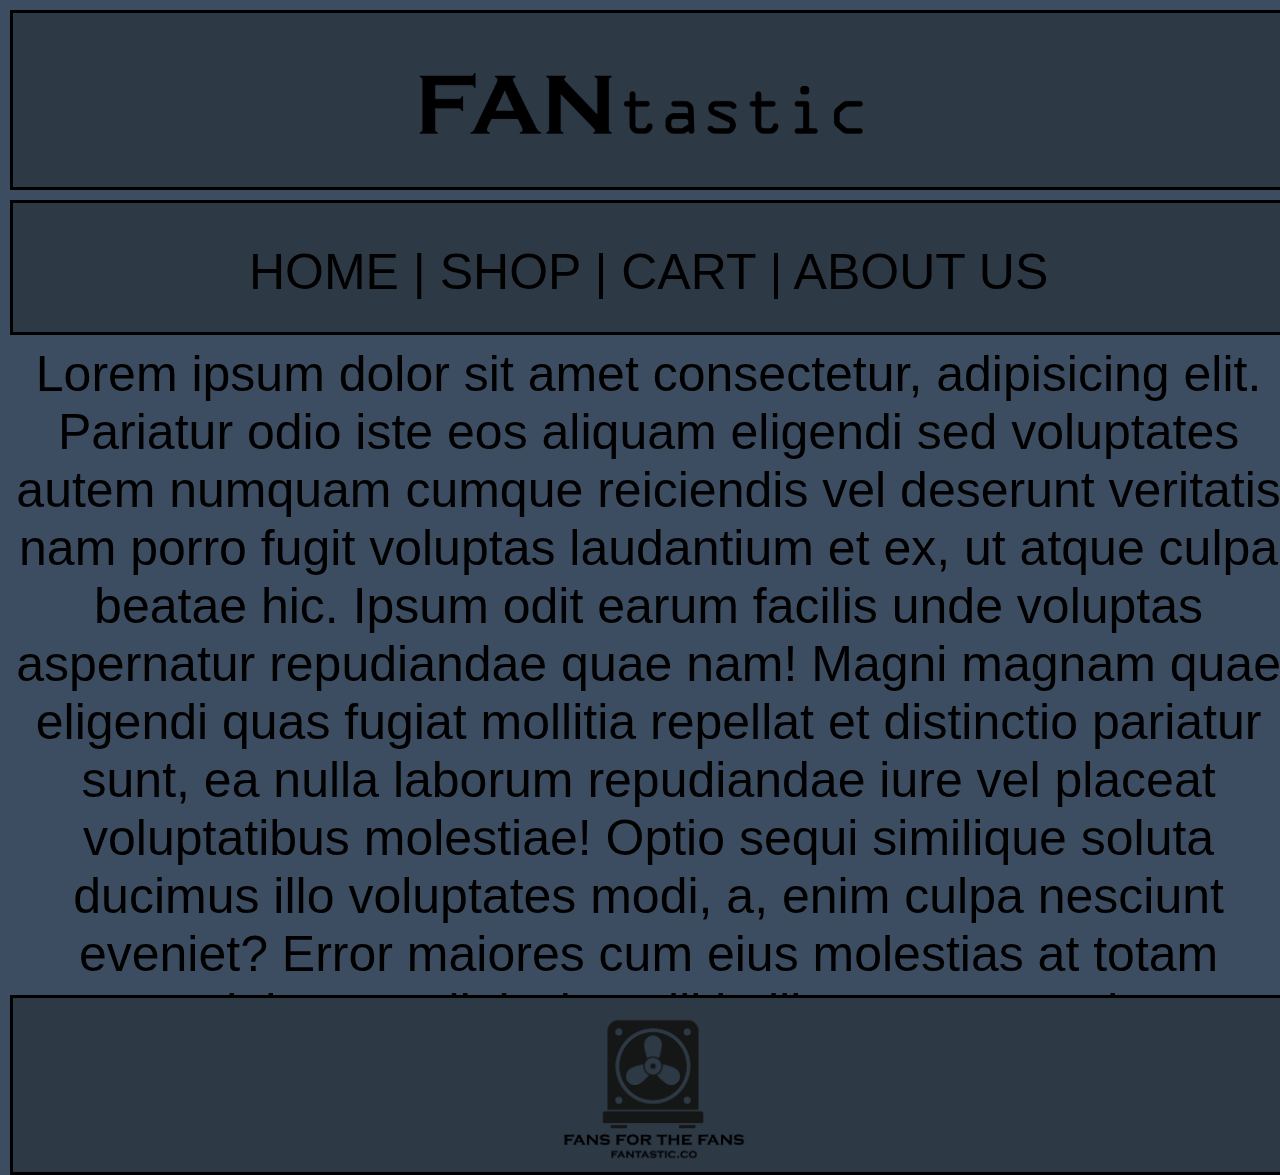
<file: slutprojekt/about_us.html>
<html lang="en">

<head>
    <meta charset="UTF-8">
    <meta name="viewport" content="width=device-width, initial-scale=1.0">
    <link rel="stylesheet" href="css/style.css">
    <link href="https://fonts.googleapis.com/icon?family=Material+Icons" rel="stylesheet">
    <title>Document</title>
</head>

<body>
    <div class="grid4">
        <header class="hed">
            <div class="menu-button">
                <i class="material-icons">menu</i>
            </div>
            <center>
                <img id="aboutimg" class="image" src="img/fantastic.png" alt="FANtastic">
            </center>
        </header>
        <nav class="nav">
            <a href="index.html">HOME | </a>
            <a href="shop.html">SHOP | </a>
            <a href="checkout.html">CART | </a>
            <a href="about_us.html">ABOUT US</a>
        </nav>
        <nav class="menu">
            <ul>
                <li><a href="index.html">HOME</a></li>
                <li><a href="shop.html">SHOP</a></li>
                <li><a href="checkout.html">CART</a></li>
                <li><a href="about_us.html">ABOUT US</a></li>
            </ul>
        </nav>
        <div class="fade-layer"></div>
        <article id="article" class="art">Lorem ipsum dolor sit amet consectetur, adipisicing elit. Pariatur odio iste
            eos aliquam eligendi sed voluptates autem numquam cumque reiciendis vel deserunt veritatis nam porro fugit
            voluptas laudantium et ex, ut atque culpa beatae hic. Ipsum odit earum facilis unde voluptas aspernatur
            repudiandae quae nam! Magni magnam quae eligendi quas fugiat mollitia repellat et distinctio pariatur sunt,
            ea nulla laborum repudiandae iure vel placeat voluptatibus molestiae! Optio sequi similique soluta ducimus
            illo voluptates modi, a, enim culpa nesciunt eveniet? Error maiores cum eius molestias at totam nemo dolorum
            adipisci, mollitia libero non possimus, optio corporis nesciunt odit dignissimos perferendis. Beatae.
        </article>
        <footer class="fot" id="fansforthefans"><img class="image" src="img/fanlogofinish.png"
                alt="Fans for the fans. fantastic.co"></footer>
    </div>
    <script src="js/main.js"></script>
</body>

</html>
</file>
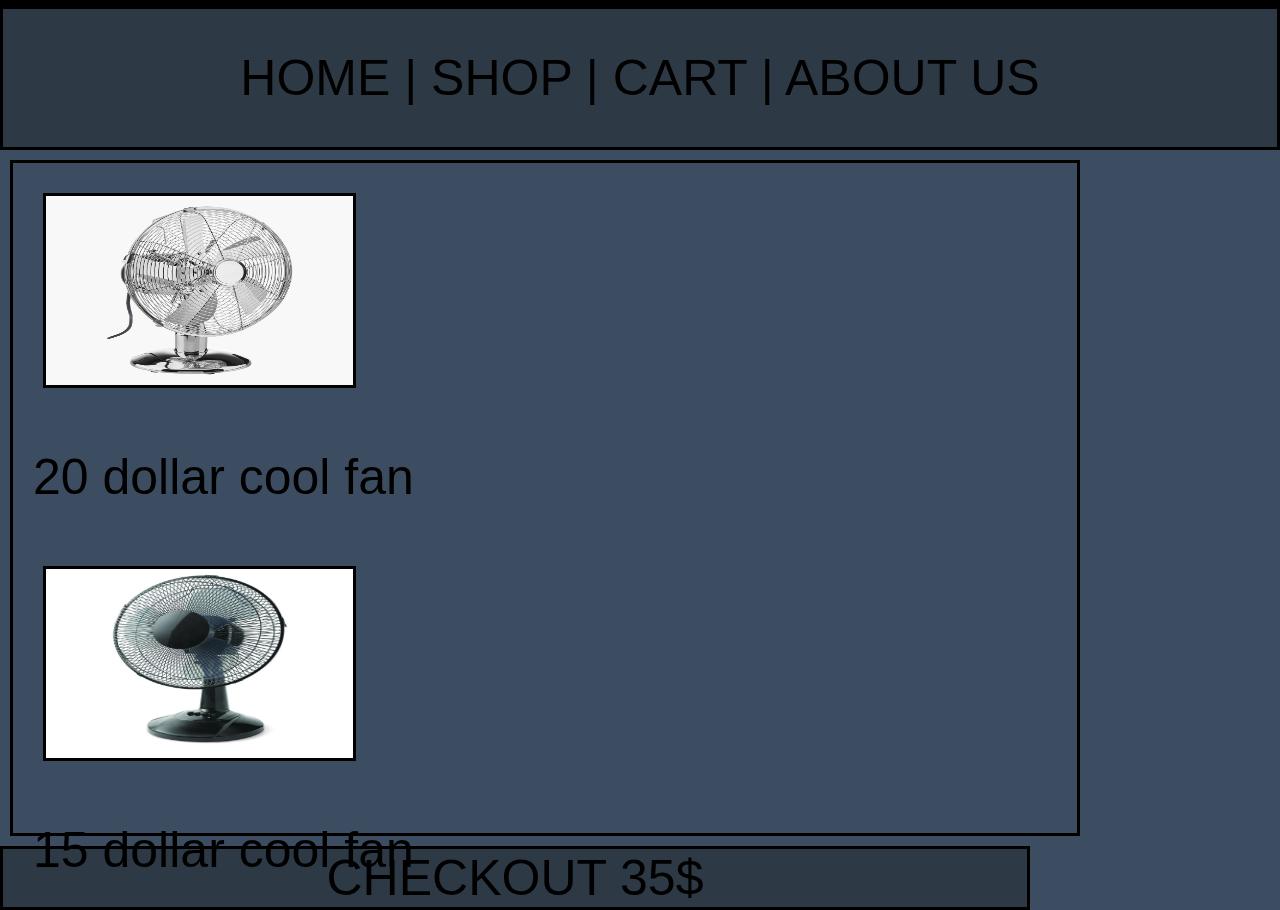
<file: slutprojekt/checkout.html>
<html lang="en">

<head>
    <meta charset="UTF-8">
    <meta name="viewport" content="width=device-width, initial-scale=1.0">
    <title>Document</title>
    <link rel="stylesheet" href="css/style.css">
    <link href="https://fonts.googleapis.com/icon?family=Material+Icons" rel="stylesheet">
</head>

    <div class="grid3">
        <header class="hed">
            <div class="menu-button">
                <i class="material-icons">menu</i>
            </div>
        </header>
        <nav class="nav">
            <a href="index.html">HOME | </a>
            <a href="shop.html">SHOP | </a>
            <a href="checkout.html">CART | </a>
            <a href="about_us.html">ABOUT US</a>
        </nav>
        <nav class="menu">
            <ul>
                <li><a href="index.html">HOME</a></li>
                <li><a href="shop.html">SHOP</a></li>
                <li><a href="checkout.html">CART</a></li>
                <li><a href="about_us.html">ABOUT US</a></li>
            </ul>
        </nav>
        <div class="fade-layer"></div>
        <section class="flexbox">
            <img class="fan" src="img/fan1.jpg" alt="Fan1">
            <p>20 dollar cool fan</p>
            <img class="fan" src="img/fan2.png" alt="Fan1">
            <p>15 dollar cool fan</p>
        </section>
        <footer class="checkout">CHECKOUT 35$</footer>
    </div>
    <script src="js/main.js"></script>
</body>

</div>

</html>
</file>
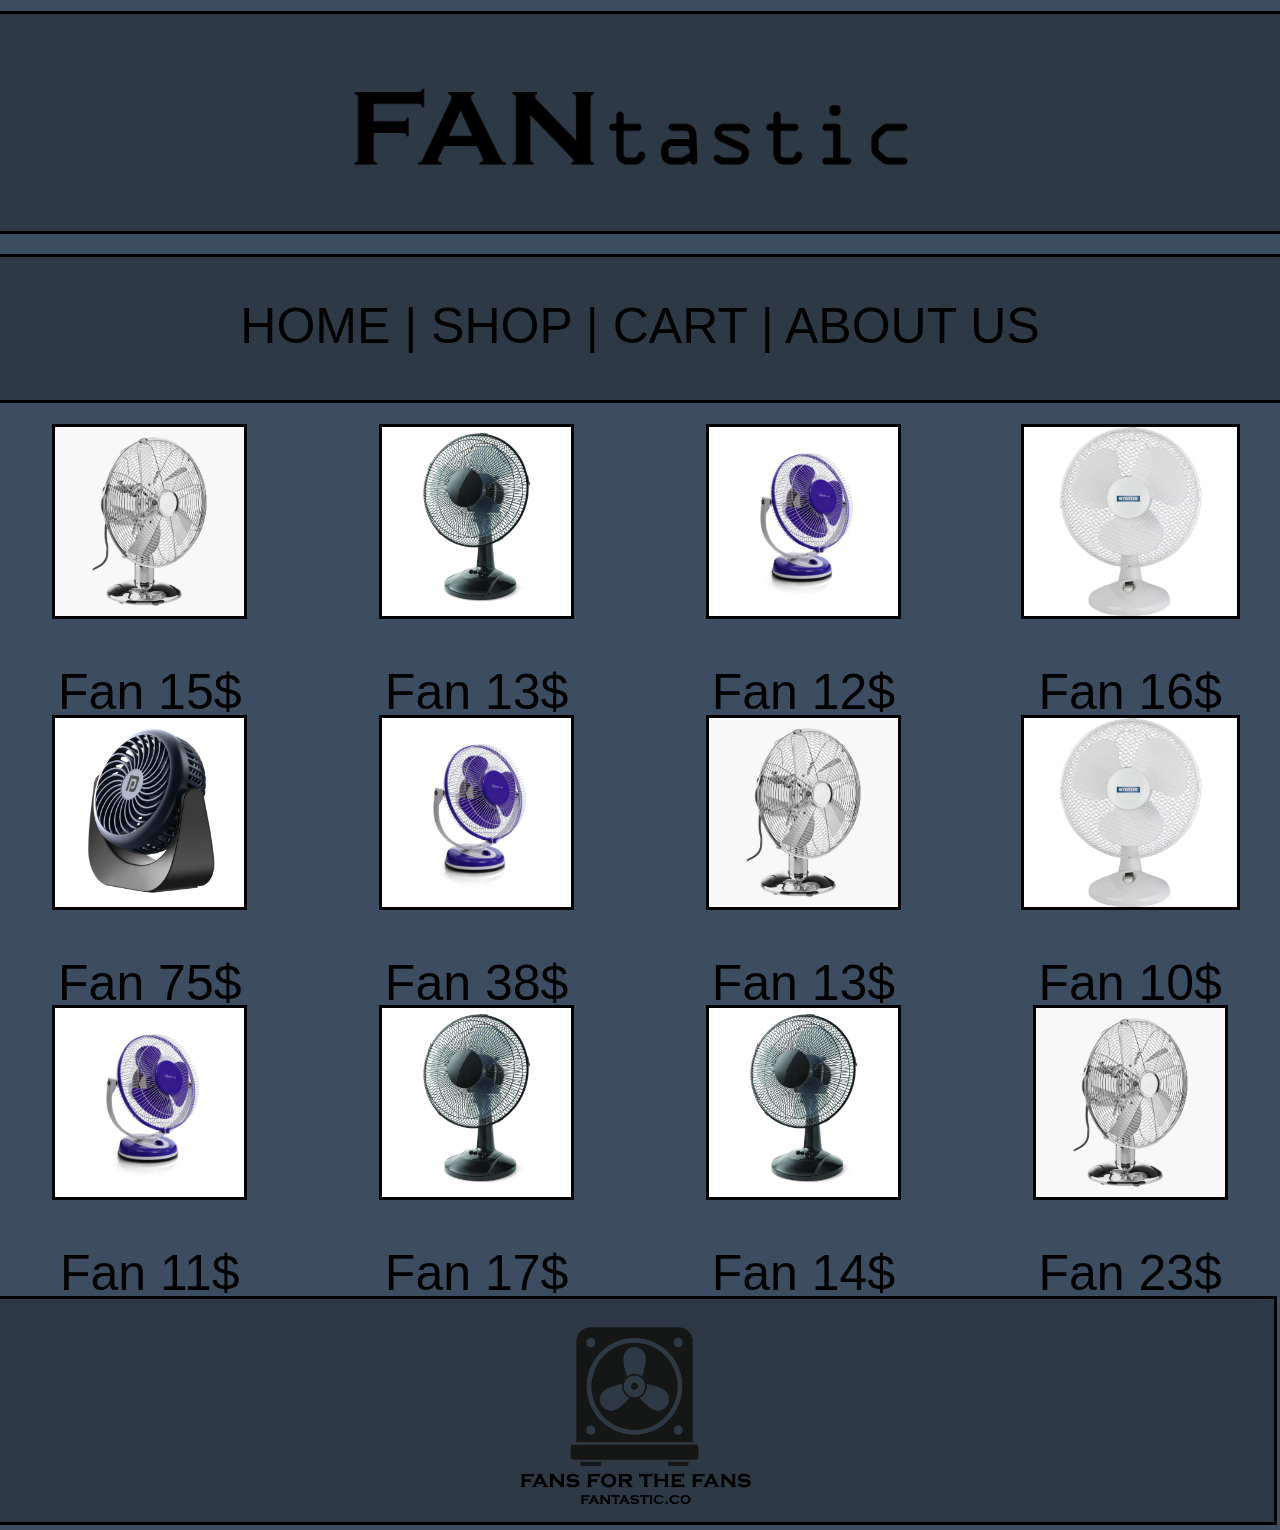
<file: slutprojekt/shop.html>
<html lang="en">

<head>
    <meta charset="UTF-8">
    <meta name="viewport" content="width=device-width, initial-scale=1.0">
    <title>Shop</title>
    <link rel="stylesheet" href="css/style.css">
    <link href="https://fonts.googleapis.com/icon?family=Material+Icons" rel="stylesheet">
</head>

<body>
    <div class="grid2">
        <header class="hed">
            <div class="menu-button">
                <i class="material-icons">menu</i>
            </div>
            <center>
                <img class="image" src="img/fantastic.png" alt="FANtastic">
            </center>
        </header>
        <nav class="nav">
            <a href="index.html">HOME | </a>
            <a href="shop.html">SHOP | </a>
            <a href="checkout.html">CART | </a>
            <a href="about_us.html">ABOUT US</a>
        </nav>
        <nav class="menu">
            <ul>
                <li><a href="index.html">HOME</a></li>
                <li><a href="shop.html">SHOP</a></li>
                <li><a href="checkout.html">CART</a></li>
                <li><a href="about_us.html">ABOUT US</a></li>
            </ul>
        </nav>
        <div class="fade-layer"></div>
        <div id="itemgrid" class="it1">
            <a href="checkout.html">
                <section class="img">
                    <img src="img/fan1.jpg" alt="blawg">
                </section>
            </a>
            <center>
                <p class="txt">Fan 15$</p>
            </center>
        </div>
        <div id="itemgrid" class="it2">
            <section class="img">
                <img src="img/fan2.png" alt="blawg">
            </section>
            <center>
                <p class="txt">Fan 13$</p>
            </center>
        </div>
        <div id="itemgrid" class="it3">
            <section class="img">
                <img src="img/fan3.png" alt="blawg">
            </section>
            <center>
                <p class="txt">Fan 12$</p>
            </center>
        </div>
        <div id="itemgrid" class="it4">
            <section class="img">
                <img src="img/fan4.png" alt="blawg">
            </section>
            <center>
                <p class="txt">Fan 16$</p>
            </center>
        </div>
        <div id="itemgrid" class="it5">
            <section class="img">
                <img src="img/fan5.png" alt="blawg">
            </section>
            <center>
                <p class="txt">Fan 75$</p>
            </center>
        </div>
        <div id="itemgrid" class="it6">
            <section class="img">
                <img src="img/fan3.png" alt="blawg">
            </section>
            <center>
                <p class="txt">Fan 38$</p>
            </center>
        </div>
        <div id="itemgrid" class="it7">
            <section class="img">
                <img src="img/fan1.jpg" alt="blawg">
            </section>
            <center>
                <p class="txt">Fan 13$</p>
            </center>
        </div>
        <div id="itemgrid" class="it8">
            <section class="img">
                <img src="img/fan4.png" alt="blawg">
            </section>
            <center>
                <p class="txt">Fan 10$</p>
            </center>
        </div>
        <div id="itemgrid" class="it9">
            <section class="img">
                <img src="img/fan3.png" alt="blawg">
            </section>
            <center>
                <p class="txt">Fan 11$</p>
            </center>
        </div>
        <div id="itemgrid" class="i10">
            <section class="img">
                <img src="img/fan2.png" alt="blawg">
            </section>
            <center>
                <p class="txt">Fan 17$</p>
            </center>
        </div>
        <div id="itemgrid" class="i11">
            <section class="img">
                <img src="img/fan2.png" alt="blawg">
            </section>
            <center>
                <p class="txt">Fan 14$</p>
            </center>
        </div>
        <div id="itemgrid" class="i12">
            <section class="img">
                <img src="img/fan1.jpg" alt="blawg">
            </section>
            <center>
                <p class="txt">Fan 23$</p>
            </center>
        </div>
        <center>
            <footer class="fot"><img class="image" src="img/fanlogofinish.png" alt="Fans for the fans. fantastic.co">
            </footer>
        </center>
    </div>

    </div>
    <script src="js/main.js"></script>
</body>

</html>
</file>
<file: slutprojekt/css/style.css>
.grid {
    grid-template-rows: 22.5vh 15vh 90vh 22.5vh;
    grid-template-columns: 99vw;
    display: grid;
    grid-template-areas:
        'hed'
        'nav'
        'sec'
        'fot';
    gap: 10px;
    justify-content: center;
    align-content: space-evenly;

    height: 152vh;
}

.grid2 {
    grid-template-rows: 24.75vh 16.5vh 30vh 30vh 30vh 24.75vh;
    grid-template-columns: 24.75vw 24.75vw 24.75vw 24.75vw;
    display: grid;
    grid-template-areas:
        'hed hed hed hed'
        'nav nav nav nav'
        'it1 it2 it3 it4'
        'it5 it6 it7 it8'
        'it9 i10 i11 i12'
        'fot fot fot fot';
    gap: 10px;
    justify-content: center;
    align-content: space-evenly;
    height: 170vh;
}

.grid3 {
    grid-template-rows: 22.5vh 60vh 15vh;
    grid-template-areas: 
        'hed'
        'nav'
        'se2'
        'out';
    height: 100vh;
}

.grid4 {
    display: grid;
    grid-template-columns: 49.5vw 49.5vw;
    grid-template-rows: 20vh 15vh 40vh 30vh 20vh;
    grid-template-areas: 
    'hed hed'
    'nav nav'
    'art art'
    'im1 im2'
    'fot fot';
    height: 100vh;
    width: 100vw;
    padding: 10px;
    gap: 10px;
}

.art {
    grid-area: art;
}

#article {
    display: flex;
    text-align: center;
    gap: 10px;
}

.flexbox {
    grid-area: se2;
    display: flex;
    flex-direction: column;
    height: 70vh;
    width: 80vw;
    border: solid;
    padding: 20px;
    margin: 10px;
}

.checkout {
    display: flex;
    justify-content: center;
    grid-area: out;
    border: solid;
    width: 80vw;
    background-color: #2E3946;
}

#fansforthefans {
    display: flex;
    justify-content: center;
}


.fan {
    height: 30%;
    width: 30%;
    border: solid;
    margin: 10px;
}

#itemgrid {
    grid-template-rows: 70% 30%;
    display: grid;
    grid-template-areas:
        'img'
        'txt';
    justify-content: center;
    align-content: space-evenly;
}

body {
    margin: 0;
    font-family: 'Trebuchet MS', 'Lucida Sans Unicode', 'Lucida Grande', 'Lucida Sans', Arial, sans-serif;
    font-size: large;
    font-size: 50px;
    background-color: #3D4D61;

}

a {
    color: inherit;
    text-decoration: none;
}

.shopbutton {
    background-color: white;
    font-size: 30px;
}

.h1 {
    color: white;
}


.image {
    height: 100%;
}

.hed {
    grid-area: hed;
    border: solid;
    background-color: #2E3946;
}

.nav {
    grid-area: nav;
    border: solid;
    text-align: center;
    padding: 40px;
    background-color: #2E3946;
}

.sec {
    grid-area: sec;
    border: solid;
    background-image: url(../img/delaney-van-MvCW2PE9Tbg-unsplash.jpg);
    background-size: 100%;
    padding: 300px;
}

.fot {
    grid-area: fot;
    border: solid;
    background-color: #2E3946;
    width: 100vw;
}

.it1 {
    grid-area: it1;
}

.it2 {
    grid-area: it2;
}

.it3 {
    grid-area: it3;
}

.it4 {
    grid-area: it4;
}

.it5 {
    grid-area: it5;
}

.it6 {
    grid-area: it6;
}

.it7 {
    grid-area: it7;
}

.it8 {
    grid-area: it8;
}

.it9 {
    grid-area: it9;
}

.i10 {
    grid-area: i10;
}

.i11 {
    grid-area: i11;
}

.i12 {
    grid-area: i12;
}

.txt {
    grid-area: txt;
}

section.img img {
    grid-area: img;
    height: 100%;
    border: solid;
}

.menu-button {
    display: none;
}

.fade-layer {
    position: fixed;
    top: 0;
    left: 0;
    right: 0;
    bottom: 0;
    background-color: rgba(0, 0, 0, 0.5);
    display: none;
    z-index: 5;
}

.fade-layer.visible {
    display: block;
}

.menu-button {
    cursor: pointer;
    display: none;
}

.menu {
    height: 100vh;
    width: 80vw;
    background: #2E3946;
    position: fixed;
    top: 0;
    left: -90vw;
    transition: left 0.3s;
    box-shadow: 10px 0px 21px -10px rgba(0, 0, 0, 0.75);
    z-index: 10;
}

.show {
    left: 0;
}


.menu-button i.material-icons {
    font-size: 2.5rem;
}

@media screen and (max-width: 768px) {
    .menu-button {
        display: initial;
    }

    .hed {
        border: none;
        height: 100%;
        background-color: #3D4D61;
    }

    a {
        font-size: 50px;
    }

    .shopbutton {
        font-size: 50px;
    }

    h1 {
        display: none;
    }

    body {
        background-color: #3D4D61;
    }


    #fansforthefans {
        display: none;
        background-color: none;
    }

    #shopbutton1 {
        display: flex;
        text-align: center;
    }



    .nav {
        display: none;
        border: none;
        background-color: none;
    }

    .fot {
        display: none;
        border: none;
        background-color: none;
    }

    .sec {
        background-image: none;
        border: none;
    }

    .grid {
        grid-template-rows: 20vh 15vh 50vh 15vh;
        height: 100vh;
        width: 99vw;
    }

    .grid3 {
        height: 15%;
    }


    #itemgrid {
        height: 100%;
        padding: 50px;
    }

    .img {
        display: none;
    }

    .it1 {
        grid-area: it1;
        display: none;
    }

    .it2 {
        grid-area: it2;
        display: none;
    }

    .it3 {
        grid-area: it3;
        display: none;
    }

    .it4 {
        grid-area: it4;
        display: none;
    }

    .it5 {
        grid-area: it5;
        display: none;
    }

    .it6 {
        grid-area: it6;
        display: none;
    }

    .it7 {
        grid-area: it7;
        display: none;
    }

    .it8 {
        grid-area: it8;
        display: none;
    }

    .it9 {
        grid-area: it9;
        display: none;
    }

    .i10 {
        grid-area: i10;
        display: none;
    }

    .i11 {
        grid-area: i11;
        display: none;
    }

    .i12 {
        grid-area: i12;
        display: none;
    }

}
</file>
